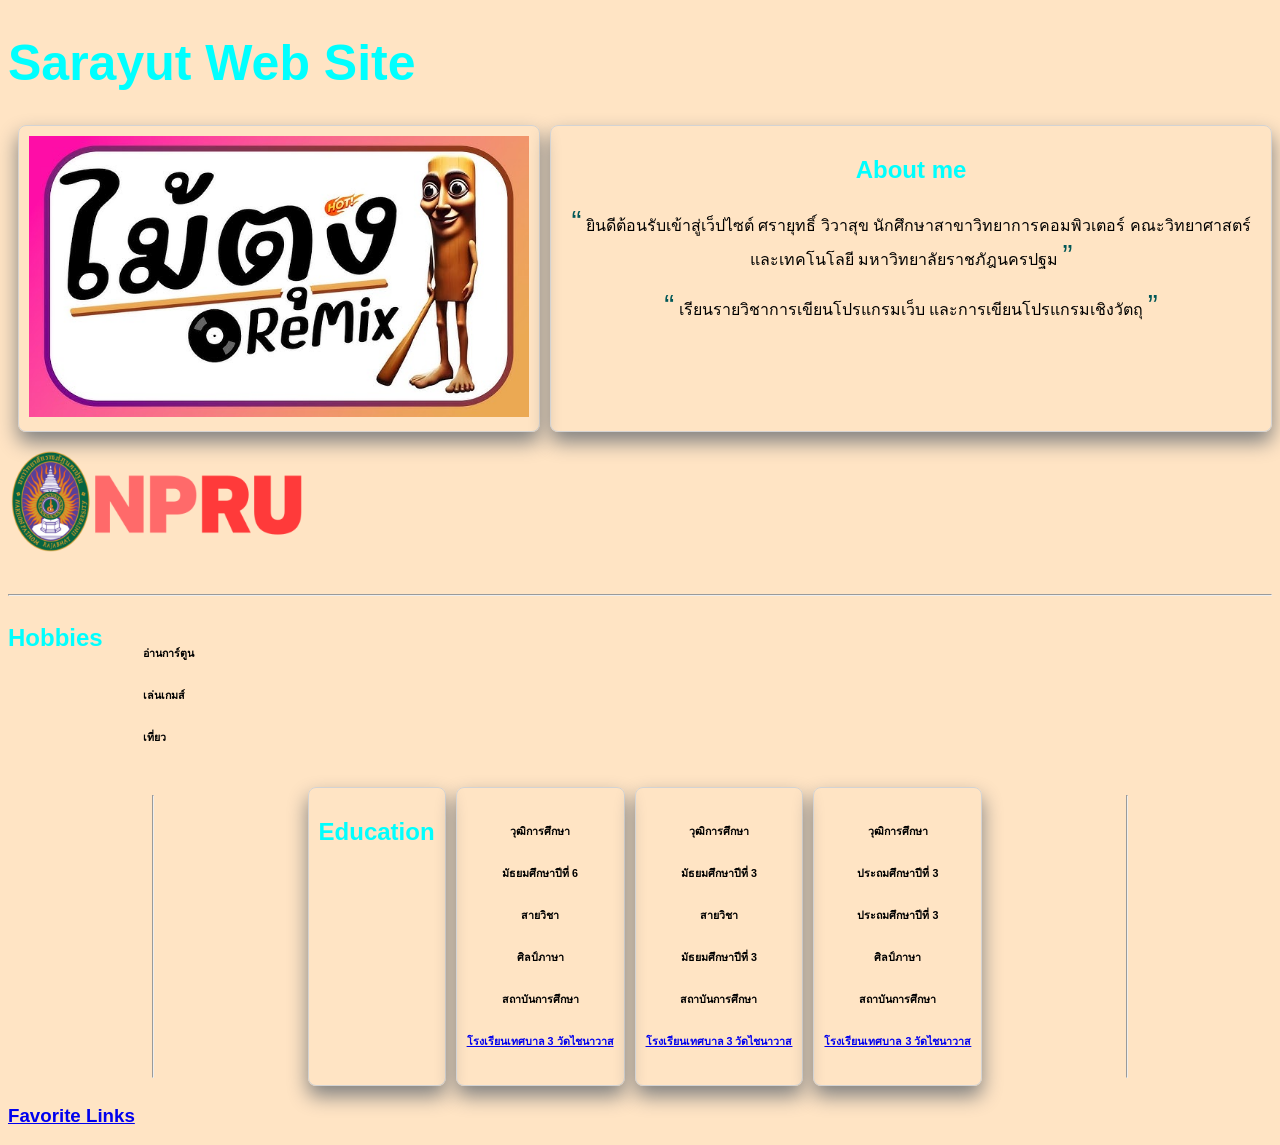
<file: web01/index.html>
<!DOCTYPE html>
<html>
    <head>
        <link rel="stylesheet" href="style.css">
    </head>
    <body>
        <h1>Sarayut Web Site</h1>
        
        
        <div class="allaboutme">
            <div class="aboutme">
            <img src="hq720.jpg" 
        alt="รูปของศรายุทธิ์" width="500">
            </div>
        
        <div class="aboutme">
            <h2>About me</h2>
        <p><span>&#8220</span>
            ยินดีต้อนรับเข้าสู่เว็ปไซต์ ศรายุทธิ์
            วิวาสุข นักศึกษาสาขาวิทยาการคอมพิวเตอร์
            คณะวิทยาศาสตร์และเทคโนโลยี
            มหาวิทยาลัยราชภัฎนครปฐม
            <span>&#8221</span>
        </p>
        <p><span>&#8220</span>
            เรียนรายวิชาการเขียนโปรแกรมเว็บ
            และการเขียนโปรแกรมเชิงวัตถุ
            <span>&#8221</span>
        </p>
        </div>
        </div>
        <div class="allogo">
            <div class="logo"
        <a href="https://npru.ac.th"
        target="_blank"><img src="logo credit bank3.png" height="150"></a>
        </div>
    </div>
        <hr>
        <div class="allho">
        <h2>Hobbies</h2>
        <ul><div class="Hobbies">
            <h6>อ่านการ์ตูน</h6>
        </div>
            <div class="Hobbies">
            <h6>เล่นเกมส์</h6>
        </div>
            <div class="Hobbies">
            <h6>เที่ยว</h6>
        </div>
        </ul>
        </div>
        <div class="alled">
        <hr>
        <div class="edu">
        <h2>Education</h2>
        </div>
        <div class="edu">
                <h6>วุฒิการศึกษา</h6>
                <h6>มัธยมศึกษาปีที่ 6</h6>
                <h6>สายวิชา</h6>
            <h6>ศิลป์ภาษา</h6>
            <h6>สถาบันการศึกษา</h6>    
            <h6><a href="https://www.watchainawas.ac.th/"
                    target="_blank">โรงเรียนเทศบาล 3 วัดไชนาวาส</a></h6>
            </div>
            <div class="edu">
                <h6>วุฒิการศึกษา</h6>
                <h6>มัธยมศึกษาปีที่ 3</h6>
                <h6>สายวิชา</h6>
            <h6>มัธยมศึกษาปีที่ 3</h6>
            <h6>สถาบันการศึกษา</h6>    
            <h6><a href="https://www.watchainawas.ac.th/"
                    target="_blank">โรงเรียนเทศบาล 3 วัดไชนาวาส</a></h6>
            </div>
            <div class="edu">
                <h6>วุฒิการศึกษา</h6>
                <h6>ประถมศึกษาปีที่ 3 </h6>
                <h6>ประถมศึกษาปีที่ 3</h6>
            <h6>ศิลป์ภาษา</h6>
            <h6>สถาบันการศึกษา</h6>    
            <h6><a href="https://www.watchainawas.ac.th/"
                    target="_blank">โรงเรียนเทศบาล 3 วัดไชนาวาส</a></h6>
            </div>
        <hr>
        </div>
        <h3><a href="https://www.youtube.com/watch?v=dQw4w9WgXcQ"
                    target="_blank">Favorite Links</a></h3>
    </body>
</html>
</file>
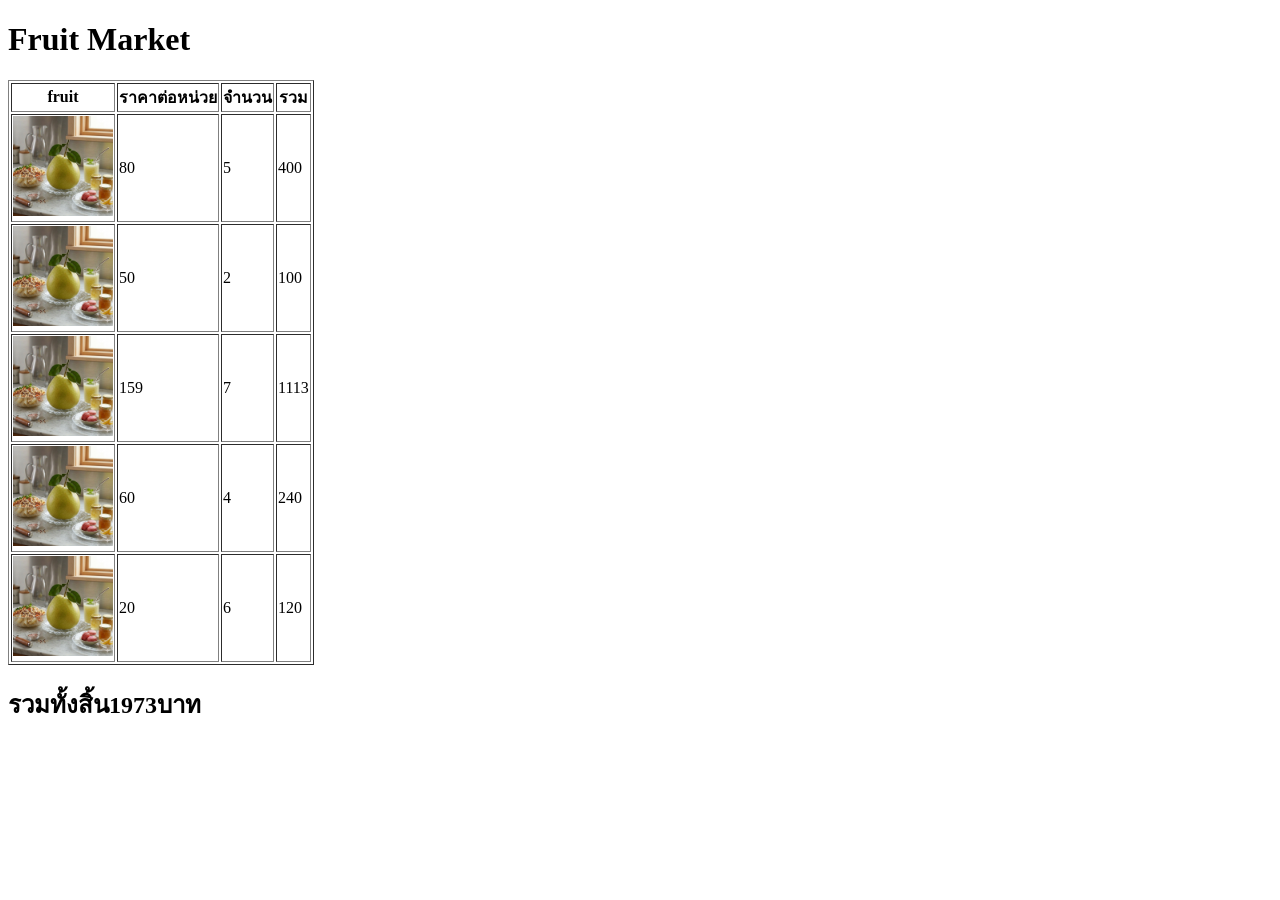
<file: workshop3/array.html>
<!DOCTYPE html>
<html>
    <head></head>
    <body>
        <h1>Fruit Market</h1>
        <script>
            
            let fruit=["1.jpg","2.jpg","3.jpg","4.jpg","5.jpg"];
            let price=[80,50,159,60,20];
            let unit=["ลูก","โล","โล","ลูก","ลูก"]
            let qty=[5,2,7,4,6];
            let total=0;
            let sum=0;
            document.write("<table border=1>");
            document.write("<tr><th>fruit</th><th>ราคาต่อหน่วย</th><th>จำนวน</th><th>รวม</th></tr>")
            for (i=0;i<fruit.length;i++){
                total = price[i] * qty[i];
                sum+=total;
            document.write("<tr><td><img src='1.jpg' width=100></td>   <td>",price[i],"</td><td>",qty[i],"</td><td>",total,"</td></tr>");
            }
            document.write("</table>");
            document.write("<h2>รวมทั้งสิ้น",sum,"บาท</h2>");
            
            </script>
    </body>
</html>
</file>
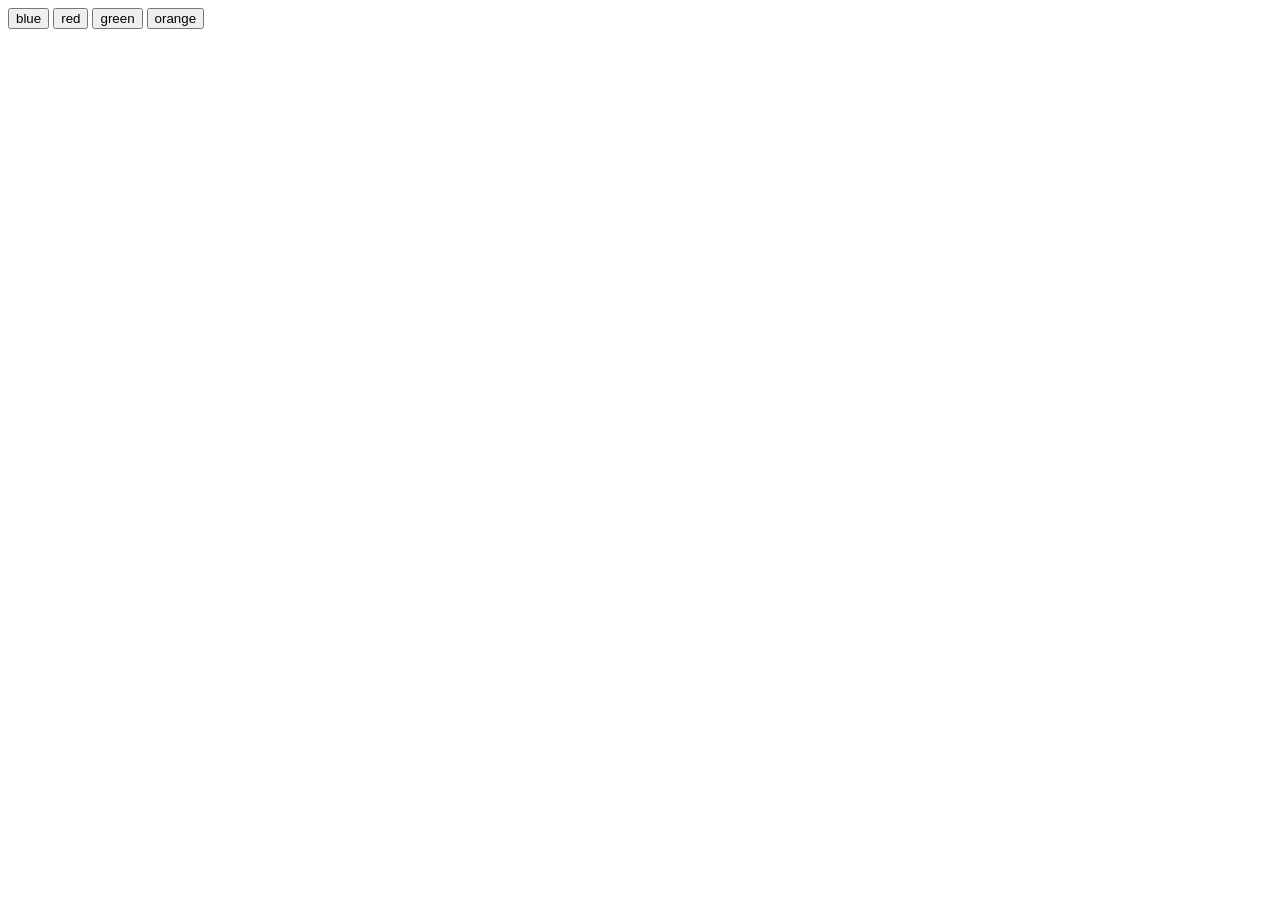
<file: ws4/butcl.html>
<html>
    <head>
        
    </head>
    <body>
        <button>blue</button>
        <button>red</button>
        <button>green</button>
        <button>orange</button>
        <script>
            const btns=document.querySelectorAll("button");
            btns.forEach(btn =>{
                btn.addEventListener("click",()=>{
                    document.body.style.backgroundColor=btn.textContent;
                });
            });
        </script> 
        
    </body> 
</html>
</file>
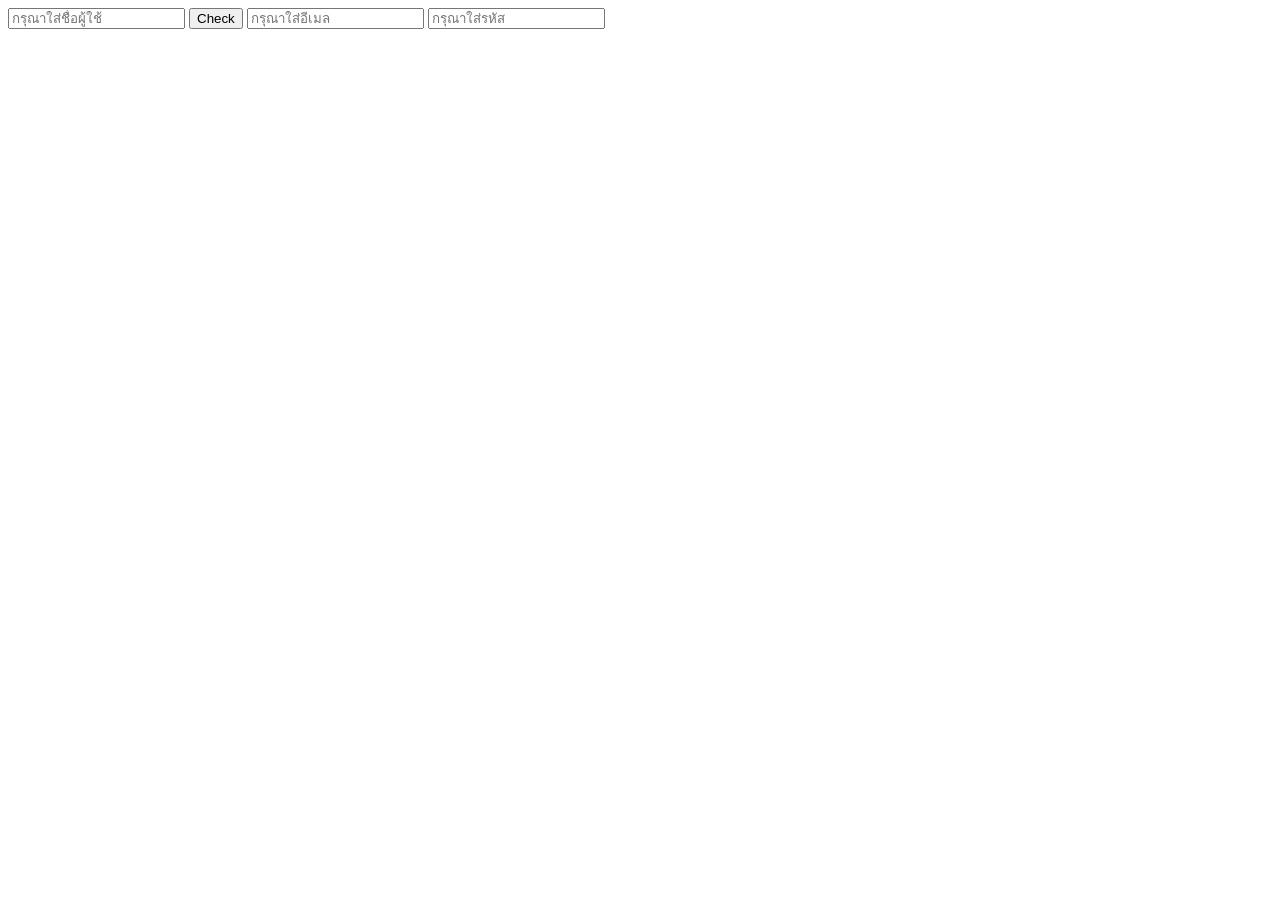
<file: ws4/event1.html>
<!DOCTYPE html>
<html>
    <head></head>
    <body>
        <input type="text" id="uname" placeholder="กรุณาใส่ชื่อผู้ใช้">
        <button>Check</button>
        <input type="email" id="email" placeholder="กรุณาใส่อีเมล">
        <input type="password" id="pwd" placeholder="กรุณาใส่รหัส">

        <p id="show"></p>

        <script>
            const showMess = document.getElementById("show");
            const button1 = document.querySelector("button");

            button1.addEventListener("click", function(){
                alert("Welcome to NPRU");
            });
            button1.addEventListener("mouseover", ()=>{
                button1.style.backgroundColor = "grey";
            });
            button1.addEventListener("mouseout", ()=>{
                button1.style.backgroundColor = "";
            });
            const unameInput = document.getElementById("uname");
            unameInput.addEventListener("input", ()=>{
                showMess.textContent = "Welcome " + unameInput.value + " to NPRU";
            });
            const emailInput = document.getElementById("email");
            emailInput.addEventListener("input", ()=>{
                if(emailInput.value.includes("@")){
                    showMess.textContent = "Correct Email";
                } else {
                    showMess.textContent = "Email ต้องมีเครื่องหมาย@";
                }
            });

            const pwdInput = document.getElementById("pwd");
            pwdInput.addEventListener("input", ()=>{
                if(pwdInput.value.length < 8){
                    showMess.textContent = "รหัสผ่านต้อง 8 ตัวอักษรขึ้นไป";
                } else {
                    showMess.textContent = "รหัสผ่านเป็นไปตามเกณฑ์ความยาว: " + pwdInput.value.length;
                }
            });
        </script>
    </body>
</html>
</file>
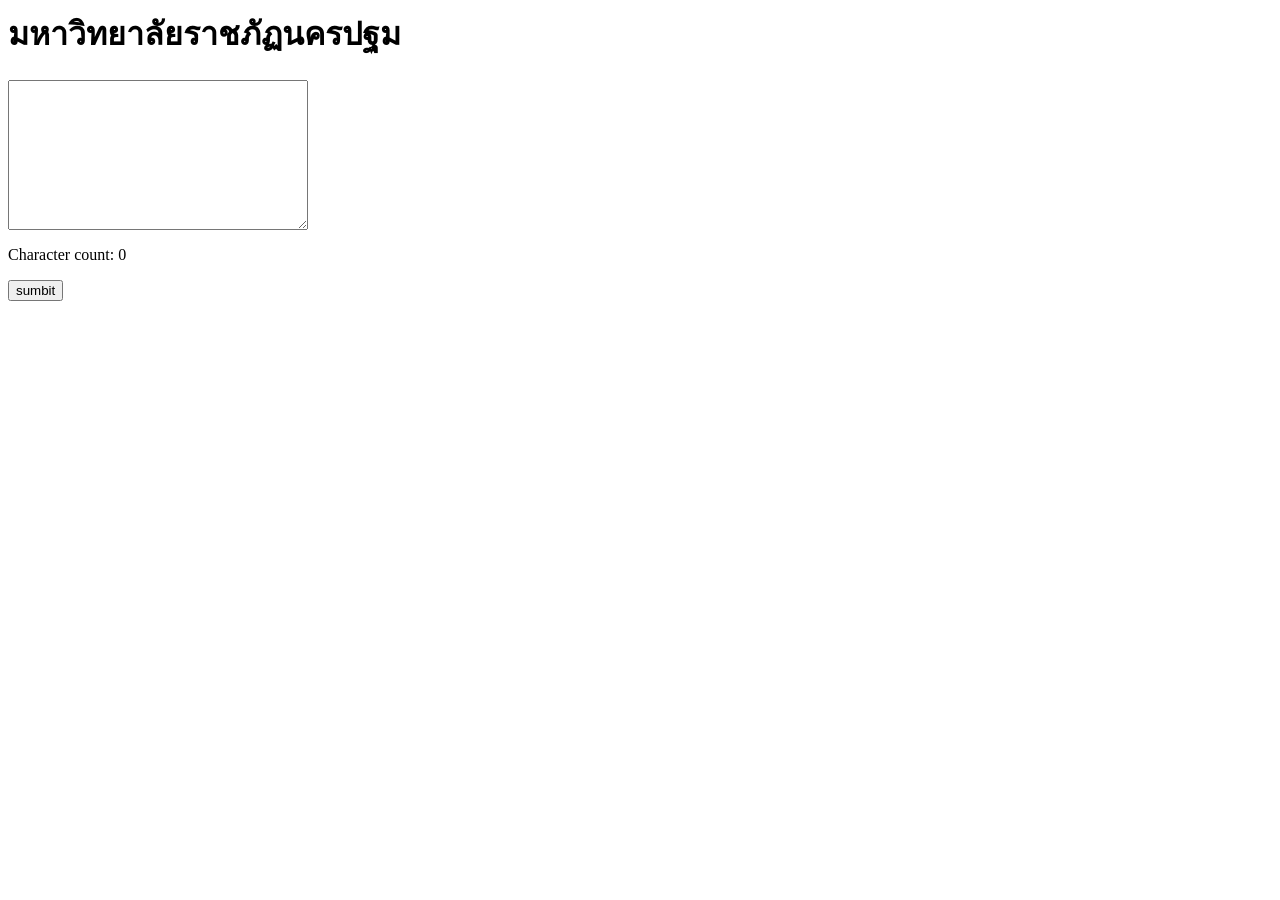
<file: ws4/ws4.5.html>
<html>
    <head>
        <style>
            textarea {
                width: 300px;
                height: 150px;
                resize: both;
            }
        </style>
    </head>
    <body>
        <h1>มหาวิทยาลัยราชภัฏนครปฐม</h1>
        <textarea id="myText"></textarea>
        
        <p>Character count: <span id="count">0</span></p>
        <button id="btn">sumbit</button>

        <script>
            document.getElementById("btn").addEventListener("click", function() {
                const text = document.getElementById("myText").value;
                document.getElementById("count").innerText = text.length;
            });
        </script> 
    </body> 
</html>
</file>
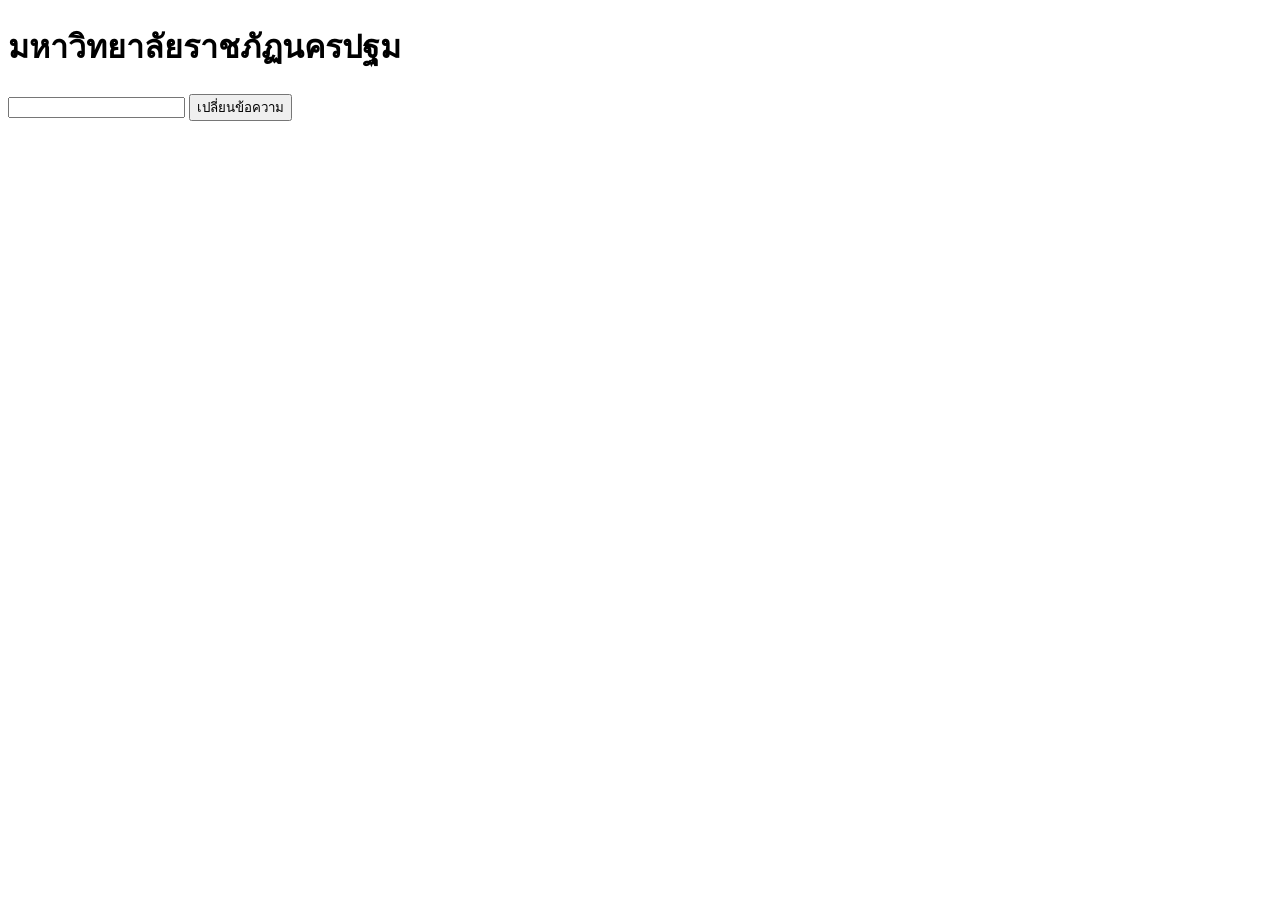
<file: ws4/ws4.html>
<!DOCTYPE html>

<html>

    <head>

    </head>

    <body>

        <h1 id="title">มหาวิทยาลัยราชภัฏนครปฐม</h1>

        <input id="input">

        <button id="change">เปลี่ยนข้อความ</button>



        <script>

            document.getElementById("change").addEventListener('click', function() {

                const text = document.getElementById("input").value;

                document.getElementById("title").innerText = text;

            });

        </script>

    </body>

</html>
</file>
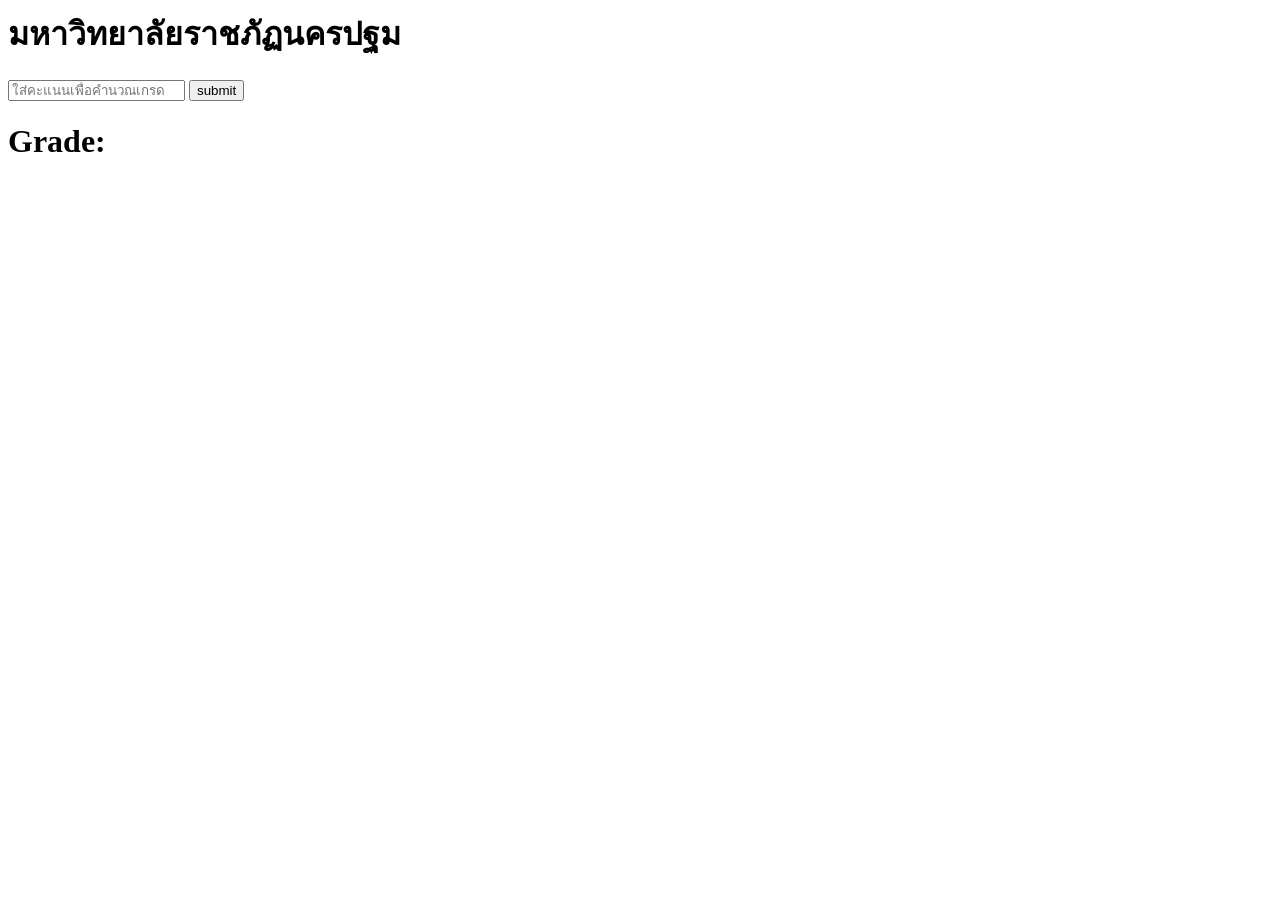
<file: ws4/ws5.html>
<html>
    <head>
        
    </head>
    <body>
        <h1>มหาวิทยาลัยราชภัฏนครปฐม</h1>
        <input id="score" type="text" placeholder="ใส่คะแนนเพื่อคำนวณเกรด">
        <button id="submitBtn">submit</button>
        <h1 id="grade">Grade: </h1>
        
        <script>
            document.getElementById("submitBtn").addEventListener("click", function() {
                const score = parseFloat(document.getElementById("score").value);
                const gradeElement = document.getElementById("grade");
                
                let result = "";
                
                if (score >= 80) { result = "A"; }
                else if (score >= 75) { result = "B+"; }
                else if (score >= 70) { result = "B"; }
                else if (score >= 65) { result = "C+"; }
                else if (score >= 60) { result = "C"; }
                else if (score >= 55) { result = "D+"; }
                else if (score >= 50) { result = "D"; }
                else { result = "F"; }
                
                gradeElement.innerText = "Grade: " + result;
            });
        </script> 
    </body> 
</html>
</file>
<file: web01/style.css>
body{
    background-color: bisque;
    font-family: Arial, Helvetica, sans-serif;
}

header {
    background-color: aqua;
    margin-left: -10px;
    margin-right:-10px;
}

.container{
    display: flex;
}
.link a{
    color: white;
    font-size: 20px;
    font-weight: bold;
}

.icon img {
    height: 30px;
}

.profile {
    background-color: rgb(7, 148, 101);
    margin: 10px;
    width: 300px;
    padding: 10px;
    color: rgb(2, 230, 230);
    font-weight: bold;
    font-size: 20px;
}

.allaboutme {
    display: flex;
}
.aboutme {
    border: 1px solid lightgrey;
    margin-left: 10px;
    border-radius: 8px;
    padding: 10px;
    text-align: center;
    box-shadow: 0px 10px 20px grey;
}
.alled {
    display: flex;
}
.edu {
    border: 1px solid lightgrey;
    margin-left: 10px;
    border-radius: 8px;
    padding: 10px;
    text-align: center;
    box-shadow: 0px 10px 20px grey;
}
.alllogo {
    display: flex;
}

.allho {
    display: flex;
}



.pic img{
    width :500px;
}

h1 {
    color: aqua;
    font-size: 50px;
    font-weight: bold;
}





h2{
    color: aqua;
}



span{
    color: rgb(1, 87, 87);
    font-size: 30px;
}
</file>
